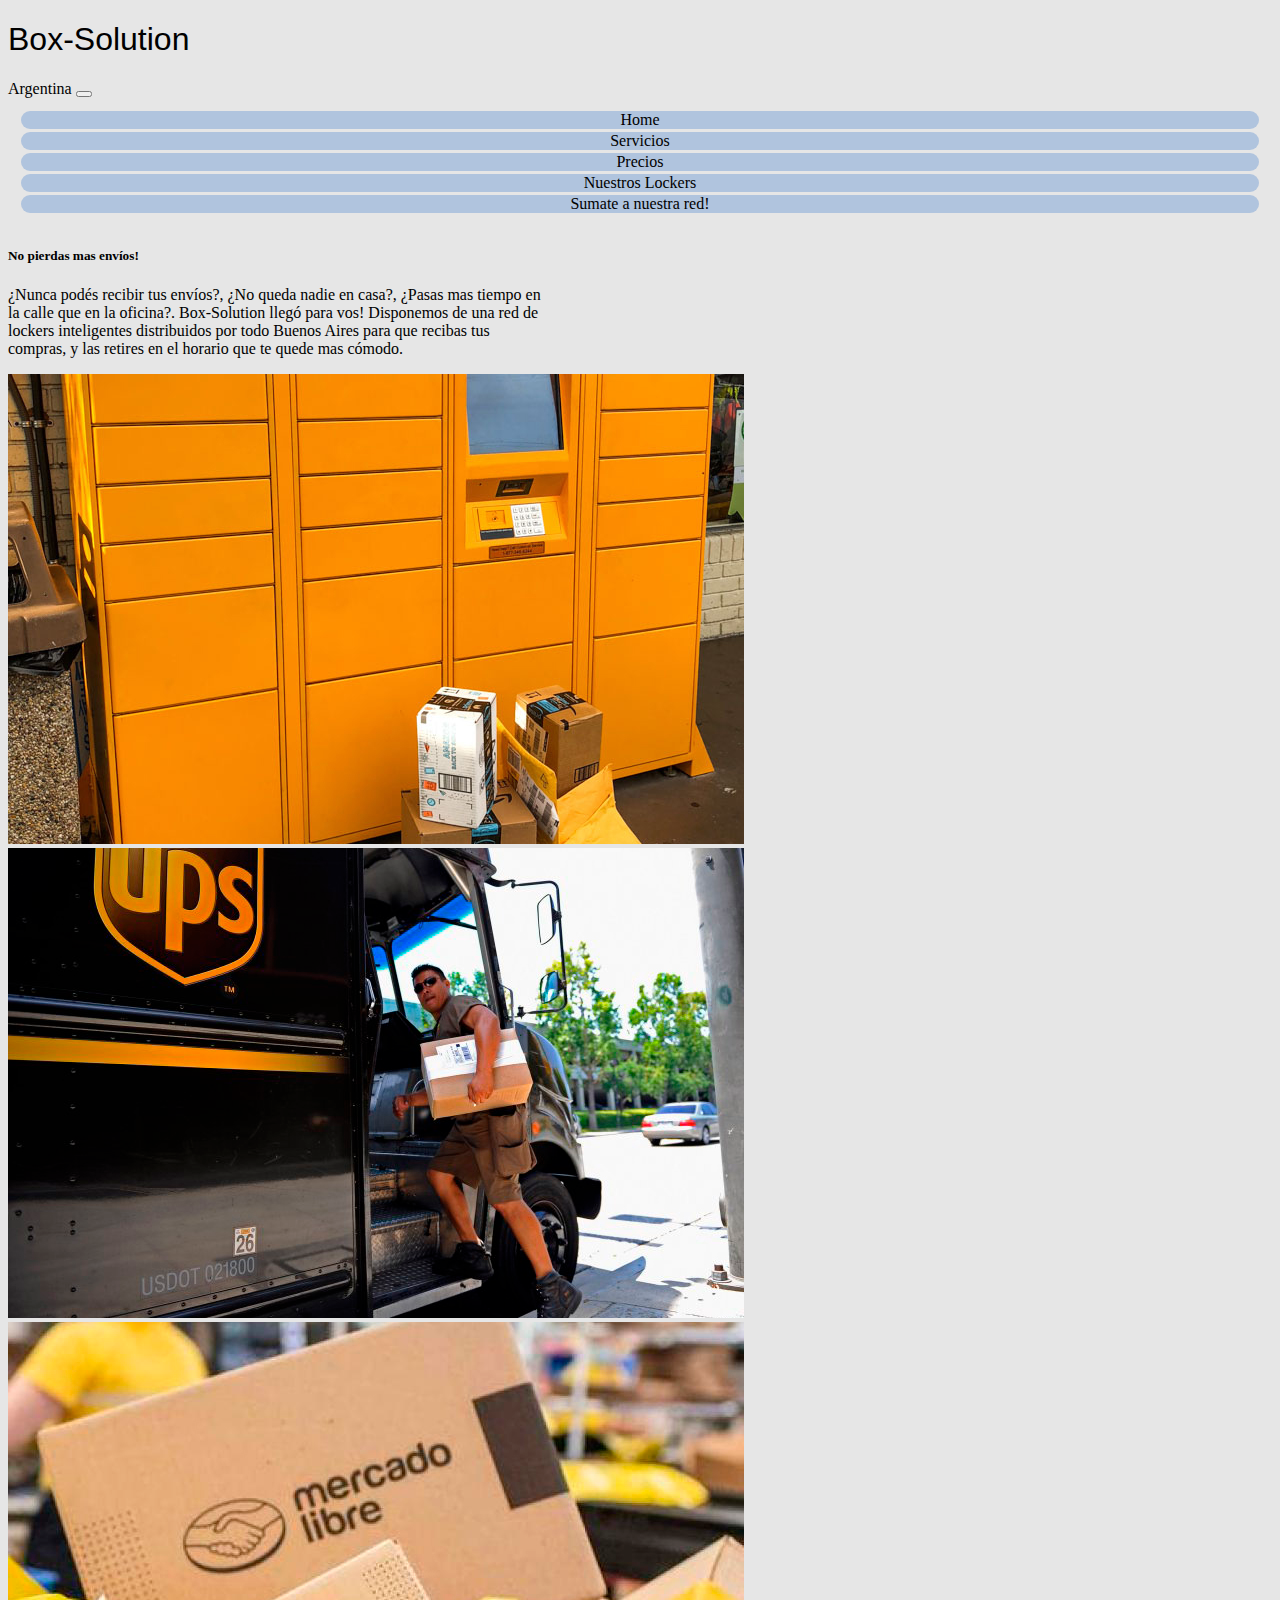
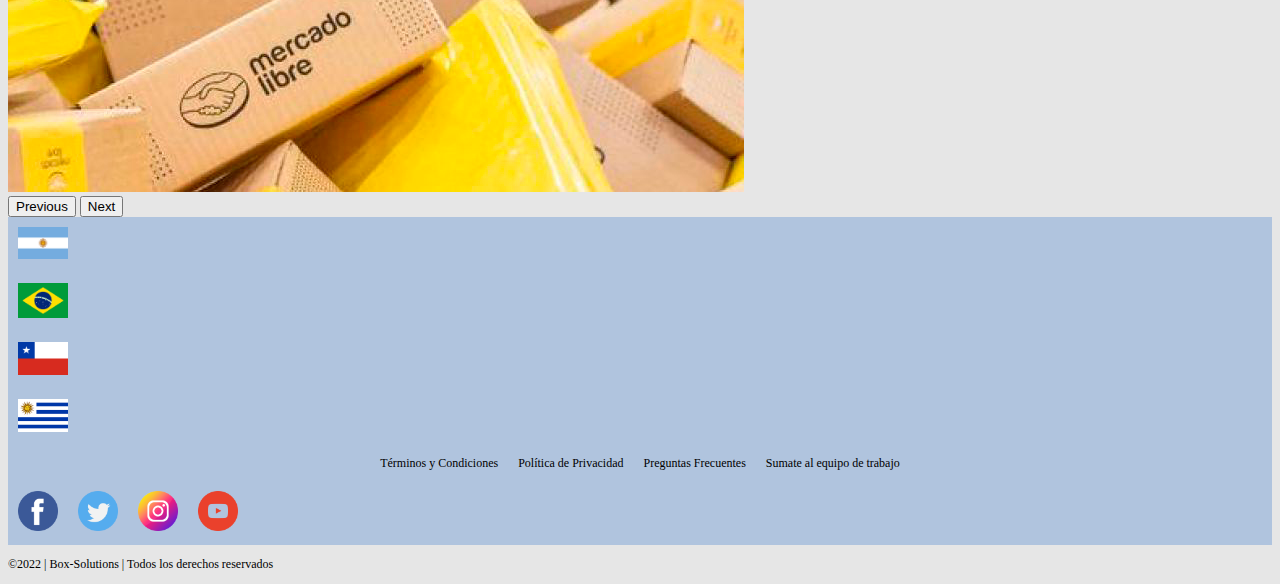
<file: index.html>
<!-- Diseño de sitio web por Pablo Ambrosio - http://www.dirkans.com -->
<!-- https://github.com/dirkans -->


<!DOCTYPE html>
<html lang="en">

<head>
    <meta charset="UTF-8">
    <meta http-equiv="X-UA-Compatible" content="IE=edge">
    <meta name="viewport" content="width=device-width, initial-scale=1.0">
    <!-- Link a CSS de Bootstrap -->
    <link href="https://cdn.jsdelivr.net/npm/bootstrap@5.1.3/dist/css/bootstrap.min.css" rel="stylesheet"
        integrity="sha384-1BmE4kWBq78iYhFldvKuhfTAU6auU8tT94WrHftjDbrCEXSU1oBoqyl2QvZ6jIW3" crossorigin="anonymous">
    <!-- Link a CSS de animate.css -->
    <link rel="stylesheet" href="https://cdnjs.cloudflare.com/ajax/libs/animate.css/4.1.1/animate.min.css" />
    <!-- Link a CSS propio -->
    <link rel="stylesheet" href="styles.css">
    <!-- Link a favicon de Box-Solution -->
    <link rel="icon" href="img/favicon.png">
    <title>Box-Solution | Solucionamos tus compras online!!</title>
</head>

<body>
    <div class="div-div container-fluid ">
        <header class="row animate__animated animate__fadeInLeftBig">
            <h1 class="col-4">Box-Solution</h1>
            <nav class="navbar navbar-expand-lg navbar-light  col-8">
                <div class="container-fluid ">
                    <a class="navbar-brand " href="#">Argentina</a>
                    <button class="navbar-toggler " type="button" data-bs-toggle="collapse" data-bs-target="#navbarNav"
                        aria-controls="navbarNav" aria-expanded="false" aria-label="Toggle navigation">
                        <span class="navbar-toggler-icon"></span>
                    </button>
                    <div class="collapse navbar-collapse " id="navbarNav">
                        <ul class="navbar-nav ">
                            <li class="nav-item ">
                                <a class="nav-link active" aria-current="page" href="#">Home</a>
                            </li>
                            <li class="nav-item ">
                                <a class="nav-link" href="servicios.html">Servicios</a>
                            </li>
                            <li class="nav-item">
                                <a class="nav-link" href="precios.html">Precios</a>
                            </li>
                            <li class="nav-item">
                                <a class="nav-link" href="lockers.html">Nuestros Lockers</a>
                            </li>
                            <li class="nav-item">
                                <a class="nav-link" href="sumate.html">Sumate a nuestra red!</a>
                            </li>
                        </ul>
                    </div>
                </div>
            </nav>
        </header>
        <main class="row">
            <div class=" col-xs-12 col-sm-6 card mb-3" style="max-width: 540px;">
                <div class="row g-0">
                    <div class="col-md-4">
                    </div>
                    <div class="col-md-8">
                        <div class="card-body animate__animated animate__flipInX">
                            <h5 class="card-title">No pierdas mas envíos!</h5>
                            <p class="card-text">¿Nunca podés recibir tus envíos?, ¿No queda nadie en casa?, ¿Pasas mas
                                tiempo en la calle que en la oficina?. Box-Solution llegó para vos! Disponemos de una
                                red de lockers inteligentes distribuidos por todo Buenos Aires para que recibas tus
                                compras, y las retires en el horario que te quede mas cómodo.</p>
                        </div>
                    </div>
                </div>
            </div>
            <div id="carouselExampleControls" class="carousel slide  col-xs-12 col-sm-6" data-bs-ride="carousel">
                <div class="carousel-inner">
                    <div class="carousel-item active">
                        <img src="img/1.jpg" class="d-block w-100" alt="...">
                    </div>
                    <div class="carousel-item">
                        <img src="img/2.jpeg" class="d-block w-100" alt="...">
                    </div>
                    <div class="carousel-item">
                        <img src="img/3.jpg" class="d-block w-100" alt="...">
                    </div>
                </div>
                <button class="carousel-control-prev" type="button" data-bs-target="#carouselExampleControls"
                    data-bs-slide="prev">
                    <span class="carousel-control-prev-icon" aria-hidden="true"></span>
                    <span class="visually-hidden">Previous</span>
                </button>
                <button class="carousel-control-next" type="button" data-bs-target="#carouselExampleControls"
                    data-bs-slide="next">
                    <span class="carousel-control-next-icon" aria-hidden="true"></span>
                    <span class="visually-hidden">Next</span>
                </button>
            </div>
        </main>
        <footer>
            <div class="row footer-container">
                <li class="flag-li col-3 d-flex justify-content-center align-items-center ">
                    <ul class="flag-ul"><a href="#"><img src="img/argentina-flag.png" width="50" alt="Argentina Flag"
                                class="img-fluid img-flags"></a></ul>
                    <ul class="flag-ul"><a href="#"><img src="img/brasil-flag.png" width="50" alt="Brasil Flag"
                                class="img-fluid img-flags"></a></ul>
                    <ul class="flag-ul"><a href="#"><img src="img/chile-flag.png" width="50" alt="Chile Flag"
                                class="img-fluid img-flags"></a></ul>
                    <ul class="flag-ul"><a href="#"><img src="img/uruguay-flag.png" width="50" alt="Uruguay Flag"
                                class="img-fluid img-flags"></a></ul>
                </li>
                <li class="col-6 footer-links">
                    <ul class="footer-links-ul"><a href="#">Términos y Condiciones</a></ul>
                    <ul class="footer-links-ul"><a href="#">Política de Privacidad</a></ul>
                    <ul class="footer-links-ul"><a href="#">Preguntas Frecuentes</a></ul>
                    <ul class="footer-links-ul"><a href="#">Sumate al equipo de trabajo</a></ul>
                </li>
                <li class="col-3 footer-social ">
                    <ul><a href="#"><img src="img/fb.png" width="40" alt="" class="img-fluid img-flags"></a></ul>
                    <ul><a href="#"><img src="img/twitter.png" width="40" alt="" class="img-fluid img-flags"></a></ul>
                    <ul><a href="#"><img src="img/insta.png" width="40" alt="" class="img-fluid img-flags"></a></ul>
                    <ul><a href="#"><img src="img/youtube.png" width="40" alt="" class="img-fluid img-flags"></a></ul>
                </li>
            </div>
            <div class="row footer-text">
                <p class="text-center">©2022 | Box-Solutions | Todos los derechos reservados</p>
            </div>
        </footer>

    </div>

    <!-- Mensaje de error si el sitio web se intenta visualizar desde una pantalla demasiado pequeña -->
    <div class="div-div2">
        <p>Su tamaño de pantalla no es soportado. Porfavor intente visualizar este sitio web desde otro dispositivo.</p>
    </div>
<!-- Link a JS de Bootstrap -->
    <script src="https://cdn.jsdelivr.net/npm/bootstrap@5.1.3/dist/js/bootstrap.bundle.min.js"
        integrity="sha384-ka7Sk0Gln4gmtz2MlQnikT1wXgYsOg+OMhuP+IlRH9sENBO0LRn5q+8nbTov4+1p" crossorigin="anonymous">
    </script>
</body>

</html>
</file>
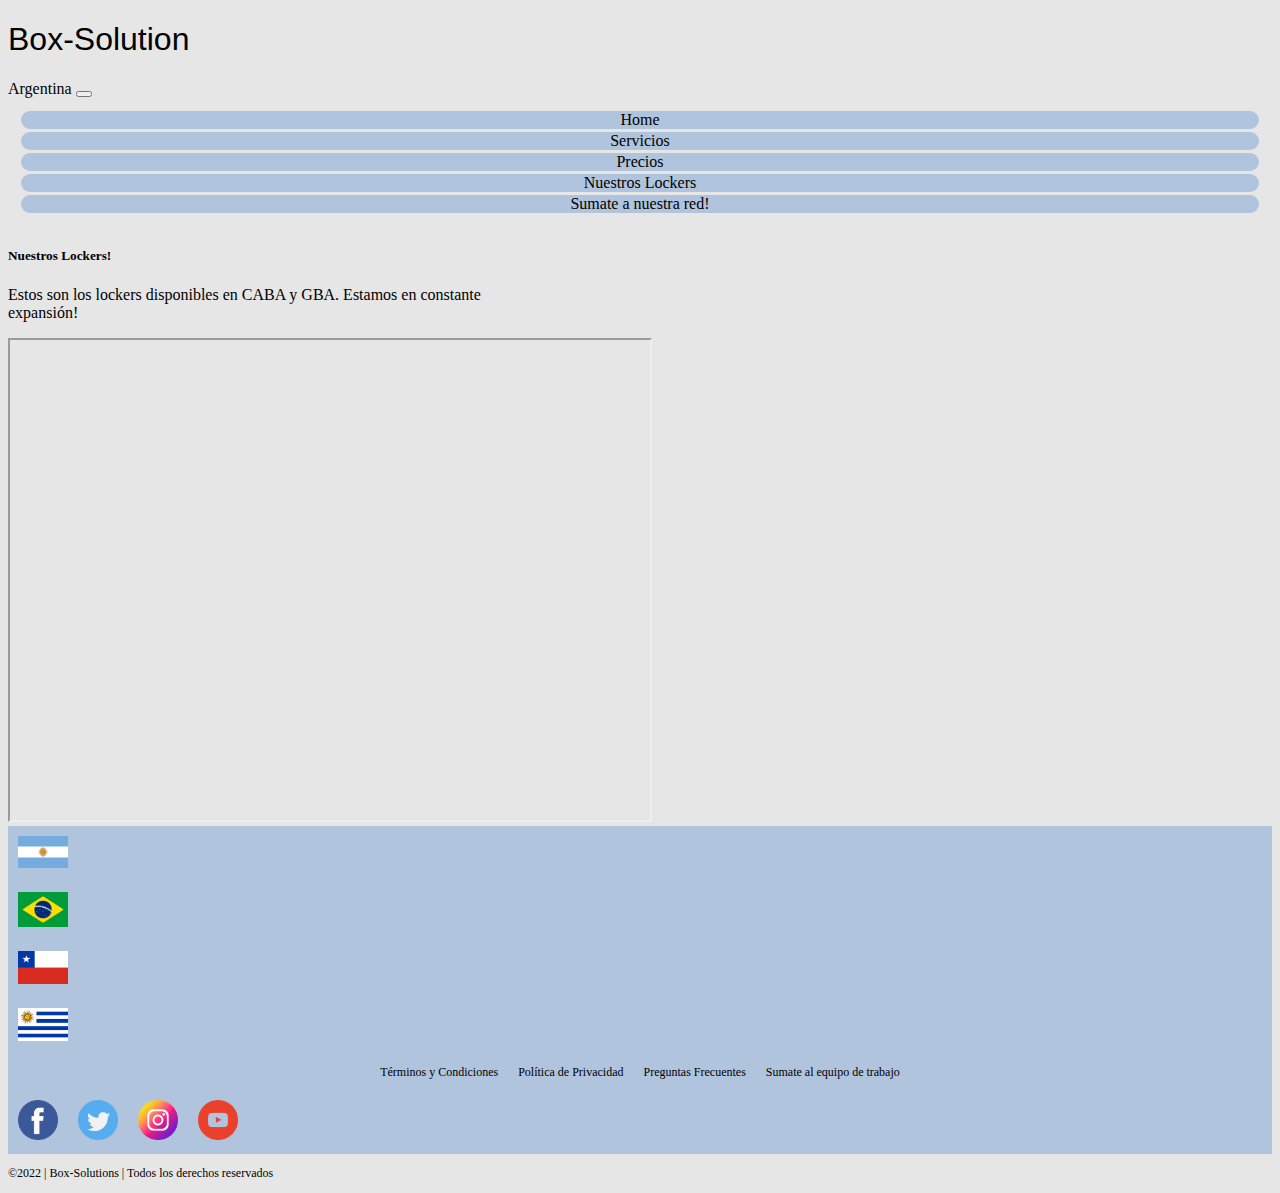
<file: lockers.html>
<!-- Diseño de sitio web por Pablo Ambrosio - http://www.dirkans.com -->
<!-- https://github.com/dirkans -->

<!DOCTYPE html>
<html lang="en">

<head>
    <meta charset="UTF-8">
    <meta http-equiv="X-UA-Compatible" content="IE=edge">
    <meta name="viewport" content="width=device-width, initial-scale=1.0">
    <!-- Link a CSS de Bootstrap -->
    <link href="https://cdn.jsdelivr.net/npm/bootstrap@5.1.3/dist/css/bootstrap.min.css" rel="stylesheet"
        integrity="sha384-1BmE4kWBq78iYhFldvKuhfTAU6auU8tT94WrHftjDbrCEXSU1oBoqyl2QvZ6jIW3" crossorigin="anonymous">
    <!-- Link a CSS de animate.css -->
    <link rel="stylesheet" href="https://cdnjs.cloudflare.com/ajax/libs/animate.css/4.1.1/animate.min.css" />
    <!-- Link a CSS propio -->
    <link rel="stylesheet" href="styles.css">
    <!-- Link a favicon de Box-Solution -->
    <link rel="icon" href="img/favicon.png">
    <title>Box-Solution | Solucionamos tus compras online!!</title>
</head>


<body>
    <div class="div-div container-fluid">
        <header class="row animate__animated animate__fadeInLeftBig">
            <h1 class="col-4">Box-Solution</h1>
            <nav class="navbar navbar-expand-lg navbar-light  col-8">
                <div class="container-fluid">
                    <a class="navbar-brand" href="#">Argentina</a>
                    <button class="navbar-toggler" type="button" data-bs-toggle="collapse" data-bs-target="#navbarNav"
                        aria-controls="navbarNav" aria-expanded="false" aria-label="Toggle navigation">
                        <span class="navbar-toggler-icon"></span>
                    </button>
                    <div class="collapse navbar-collapse" id="navbarNav">
                        <ul class="navbar-nav">
                            <li class="nav-item">
                                <a class="nav-link" href="index.html">Home</a>
                            </li>
                            <li class="nav-item">
                                <a class="nav-link" href="servicios.html">Servicios</a>
                            </li>
                            <li class="nav-item">
                                <a class="nav-link" href="precios.html">Precios</a>
                            </li>
                            <li class="nav-item">
                                <a class="nav-link active" aria-current="page" href="#">Nuestros Lockers</a>
                            </li>
                            <li class="nav-item">
                                <a class="nav-link" href="sumate.html">Sumate a nuestra red!</a>
                            </li>
                        </ul>
                    </div>
                </div>
            </nav>
        </header>

        <main class="row">

            <div class=" col-xs-12 col-sm-6 card mb-3 animate__animated animate__flipInX" style="max-width: 540px;">
                <div class="row g-0">
                    <div class="col-md-4">
                    </div>
                    <div class="col-md-8">
                        <div class="card-body">
                            <h5 class="card-title">Nuestros Lockers!</h5>
                            <p class="card-text">Estos son los lockers disponibles en CABA y GBA. Estamos en constante expansión! </p>

                        </div>
                    </div>
                </div>
            </div>
<!-- Iframe con mapa de Google Maps con los puntos de los lockers -->
            <iframe class="col-xs-12 col-sm-6"src="https://www.google.com/maps/d/u/0/embed?mid=14jIChF-8UJK2BQOenJnSpHl4pNDjwDZp&ehbc=2E312F" width="640" height="480"></iframe>

        </main>

        <footer>
            <div class="row footer-container">
                <li class="flag-li col-3 d-flex justify-content-center align-items-center ">
                    <ul class="flag-ul"><a href="#"><img src="img/argentina-flag.png" width="50" alt="Argentina Flag"
                                class="img-fluid img-flags"></a></ul>
                    <ul class="flag-ul"><a href="#"><img src="img/brasil-flag.png" width="50" alt="Brasil Flag"
                                class="img-fluid img-flags"></a></ul>
                    <ul class="flag-ul"><a href="#"><img src="img/chile-flag.png" width="50" alt="Chile Flag"
                                class="img-fluid img-flags"></a></ul>
                    <ul class="flag-ul"><a href="#"><img src="img/uruguay-flag.png" width="50" alt="Uruguay Flag"
                                class="img-fluid img-flags"></a></ul>
                </li>
                <li class="col-6 footer-links">
                    <ul class="footer-links-ul"><a href="#">Términos y Condiciones</a></ul>
                    <ul class="footer-links-ul"><a href="#">Política de Privacidad</a></ul>
                    <ul class="footer-links-ul"><a href="#">Preguntas Frecuentes</a></ul>
                    <ul class="footer-links-ul"><a href="#">Sumate al equipo de trabajo</a></ul>
                </li>
                <li class="col-3 footer-social ">
                    <ul><a href="#"><img src="img/fb.png" width="40" alt="" class="img-fluid img-flags"></a></ul>
                    <ul><a href="#"><img src="img/twitter.png" width="40" alt="" class="img-fluid img-flags"></a></ul>
                    <ul><a href="#"><img src="img/insta.png" width="40" alt="" class="img-fluid img-flags"></a></ul>
                    <ul><a href="#"><img src="img/youtube.png" width="40" alt="" class="img-fluid img-flags"></a></ul>
                </li>
            </div>
            <div class="row footer-text">
                <p class="text-center">©2022 | Box-Solutions | Todos los derechos reservados</p>
            </div>
        </footer>

    </div>

    <!-- Mensaje de error si el sitio web se intenta visualizar desde una pantalla demasiado pequeña -->
    <div class="div-div2">
        <p>Su tamaño de pantalla no es soportado. Porfavor intente visualizar este sitio web desde otro dispositivo.</p>
    </div>
<!-- Link a JS de Bootstrap -->
    <script src="https://cdn.jsdelivr.net/npm/bootstrap@5.1.3/dist/js/bootstrap.bundle.min.js"
        integrity="sha384-ka7Sk0Gln4gmtz2MlQnikT1wXgYsOg+OMhuP+IlRH9sENBO0LRn5q+8nbTov4+1p" crossorigin="anonymous">
    </script>
</body>

</html>
</file>
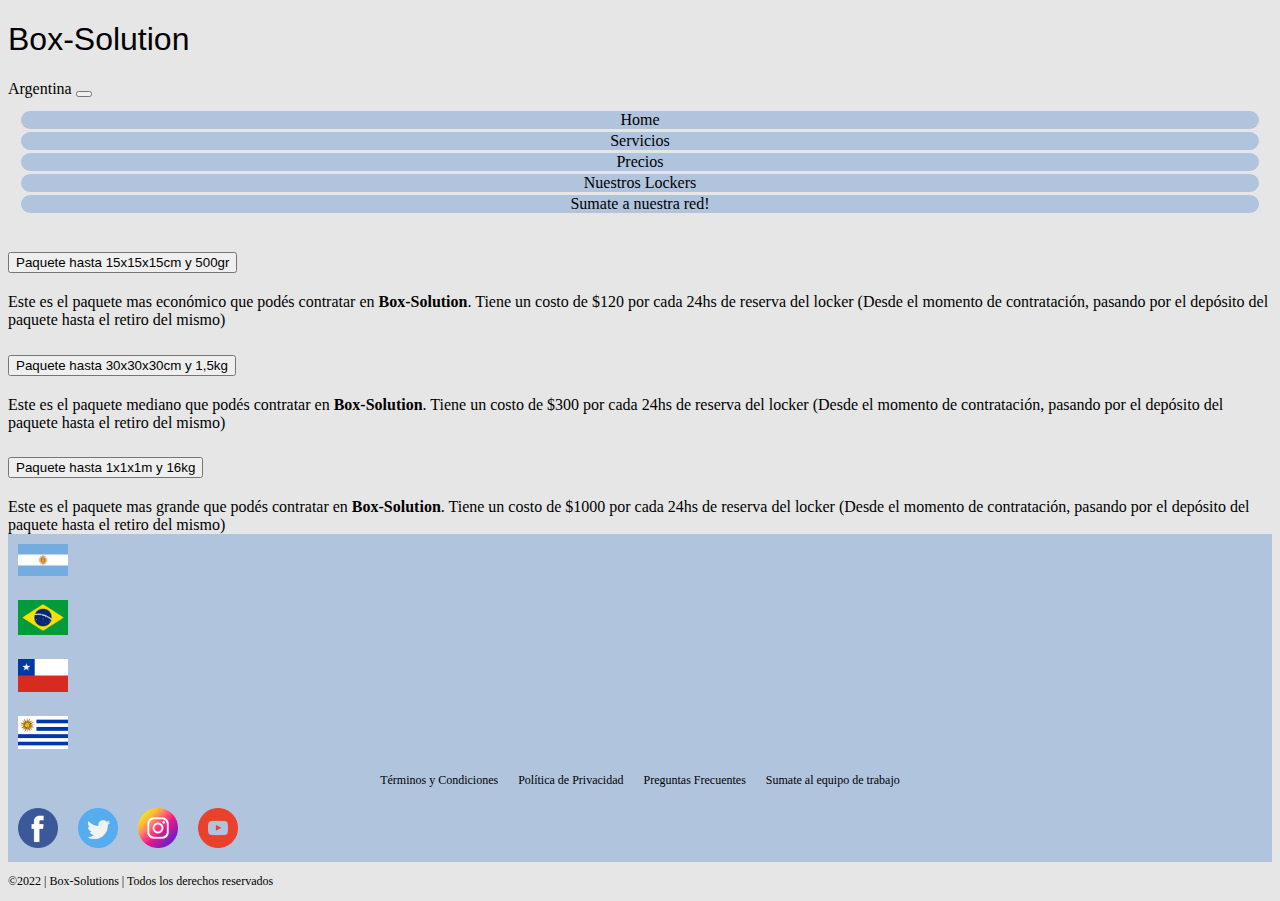
<file: precios.html>
<!-- Diseño de sitio web por Pablo Ambrosio - http://www.dirkans.com -->
<!-- https://github.com/dirkans -->

<!DOCTYPE html>
<html lang="en">

<head>
    <meta charset="UTF-8">
    <meta http-equiv="X-UA-Compatible" content="IE=edge">
    <meta name="viewport" content="width=device-width, initial-scale=1.0">
    <!-- Link a CSS de Bootstrap -->
    <link href="https://cdn.jsdelivr.net/npm/bootstrap@5.1.3/dist/css/bootstrap.min.css" rel="stylesheet"
        integrity="sha384-1BmE4kWBq78iYhFldvKuhfTAU6auU8tT94WrHftjDbrCEXSU1oBoqyl2QvZ6jIW3" crossorigin="anonymous">
    <!-- Link a CSS de animate.css -->
    <link rel="stylesheet" href="https://cdnjs.cloudflare.com/ajax/libs/animate.css/4.1.1/animate.min.css" />
    <!-- Link a CSS propio -->
    <link rel="stylesheet" href="styles.css">
    <!-- Link a favicon de Box-Solution -->
    <link rel="icon" href="img/favicon.png">
    <title>Box-Solution | Solucionamos tus compras online!!</title>
</head>


<body>
    <div class="div-div container-fluid">
        <header class="row animate__animated animate__fadeInLeftBig">
            <h1 class="col-4">Box-Solution</h1>
            <nav class="navbar navbar-expand-lg navbar-light  col-8">
                <div class="container-fluid">
                    <a class="navbar-brand" href="#">Argentina</a>
                    <button class="navbar-toggler" type="button" data-bs-toggle="collapse" data-bs-target="#navbarNav"
                        aria-controls="navbarNav" aria-expanded="false" aria-label="Toggle navigation">
                        <span class="navbar-toggler-icon"></span>
                    </button>
                    <div class="collapse navbar-collapse" id="navbarNav">
                        <ul class="navbar-nav">
                            <li class="nav-item">
                                <a class="nav-link" href="index.html">Home</a>
                            </li>
                            <li class="nav-item">
                                <a class="nav-link" href="servicios.html">Servicios</a>
                            </li>
                            <li class="nav-item">
                                <a class="nav-link active" aria-current="page" href="#">Precios</a>
                            </li>
                            <li class="nav-item">
                                <a class="nav-link" href="lockers.html">Nuestros Lockers</a>
                            </li>
                            <li class="nav-item">
                                <a class="nav-link" href="sumate.html">Sumate a nuestra red!</a>
                            </li>
                        </ul>
                    </div>
                </div>
            </nav>
        </header>

        <main class="row">

  
            <!-- Accordion con precios y tamaños -->
            <div class="accordion col-xs-12 col-sm-6 animate__animated animate__flipInX " id="accordionPanelsStayOpenExample">
                <div class="accordion-item">
                  <h2 class="accordion-header" id="panelsStayOpen-headingOne">
                    <button class="accordion-button" type="button" data-bs-toggle="collapse" data-bs-target="#panelsStayOpen-collapseOne" aria-expanded="true" aria-controls="panelsStayOpen-collapseOne">
                      Paquete hasta 15x15x15cm y 500gr
                    </button>
                  </h2>
                  <div id="panelsStayOpen-collapseOne" class="accordion-collapse collapse show" aria-labelledby="panelsStayOpen-headingOne">
                    <div class="accordion-body">
                      Este es el paquete mas económico que podés contratar en <strong>Box-Solution</strong>. Tiene un costo de $120 por cada 24hs de reserva del locker (Desde el momento de contratación, pasando por el depósito del paquete hasta el retiro del mismo)
                    </div>
                  </div>
                </div>
                <div class="accordion-item">
                  <h2 class="accordion-header" id="panelsStayOpen-headingTwo">
                    <button class="accordion-button collapsed" type="button" data-bs-toggle="collapse" data-bs-target="#panelsStayOpen-collapseTwo" aria-expanded="false" aria-controls="panelsStayOpen-collapseTwo">
                      Paquete hasta 30x30x30cm y 1,5kg
                    </button>
                  </h2>
                  <div id="panelsStayOpen-collapseTwo" class="accordion-collapse collapse" aria-labelledby="panelsStayOpen-headingTwo">
                    <div class="accordion-body">
                      Este es el paquete mediano que podés contratar en <strong>Box-Solution</strong>. Tiene un costo de $300 por cada 24hs de reserva del locker (Desde el momento de contratación, pasando por el depósito del paquete hasta el retiro del mismo)
                    </div>
                  </div>
                </div>
                <div class="accordion-item">
                  <h2 class="accordion-header" id="panelsStayOpen-headingThree">
                    <button class="accordion-button collapsed" type="button" data-bs-toggle="collapse" data-bs-target="#panelsStayOpen-collapseThree" aria-expanded="false" aria-controls="panelsStayOpen-collapseThree">
                      Paquete hasta 1x1x1m y 16kg
                    </button>
                  </h2>
                  <div id="panelsStayOpen-collapseThree" class="accordion-collapse collapse" aria-labelledby="panelsStayOpen-headingThree">
                    <div class="accordion-body">
                        Este es el paquete mas grande que podés contratar en <strong>Box-Solution</strong>. Tiene un costo de $1000 por cada 24hs de reserva del locker (Desde el momento de contratación, pasando por el depósito del paquete hasta el retiro del mismo)
                    </div>
                  </div>
                </div>
              </div>
    <!-- FIN ACORDEON -->
        </main>

        <footer>
            <div class="row footer-container">
                <li class="flag-li col-3 d-flex justify-content-center align-items-center ">
                    <ul class="flag-ul"><a href="#"><img src="img/argentina-flag.png" width="50" alt="Argentina Flag"
                                class="img-fluid img-flags"></a></ul>
                    <ul class="flag-ul"><a href="#"><img src="img/brasil-flag.png" width="50" alt="Brasil Flag"
                                class="img-fluid img-flags"></a></ul>
                    <ul class="flag-ul"><a href="#"><img src="img/chile-flag.png" width="50" alt="Chile Flag"
                                class="img-fluid img-flags"></a></ul>
                    <ul class="flag-ul"><a href="#"><img src="img/uruguay-flag.png" width="50" alt="Uruguay Flag"
                                class="img-fluid img-flags"></a></ul>
                </li>
                <li class="col-6 footer-links">
                    <ul class="footer-links-ul"><a href="#">Términos y Condiciones</a></ul>
                    <ul class="footer-links-ul"><a href="#">Política de Privacidad</a></ul>
                    <ul class="footer-links-ul"><a href="#">Preguntas Frecuentes</a></ul>
                    <ul class="footer-links-ul"><a href="#">Sumate al equipo de trabajo</a></ul>
                </li>
                <li class="col-3 footer-social ">
                    <ul><a href="#"><img src="img/fb.png" width="40" alt="" class="img-fluid img-flags"></a></ul>
                    <ul><a href="#"><img src="img/twitter.png" width="40" alt="" class="img-fluid img-flags"></a></ul>
                    <ul><a href="#"><img src="img/insta.png" width="40" alt="" class="img-fluid img-flags"></a></ul>
                    <ul><a href="#"><img src="img/youtube.png" width="40" alt="" class="img-fluid img-flags"></a></ul>
                </li>
            </div>
            <div class="row footer-text">
                <p class="text-center">©2022 | Box-Solutions | Todos los derechos reservados</p>
            </div>
        </footer>

    </div>

    <!-- Mensaje de error si el sitio web se intenta visualizar desde una pantalla demasiado pequeña -->
    <div class="div-div2">
        <p>Su tamaño de pantalla no es soportado. Porfavor intente visualizar este sitio web desde otro dispositivo.</p>
    </div>
<!-- Link a JS de Bootstrap -->
    <script src="https://cdn.jsdelivr.net/npm/bootstrap@5.1.3/dist/js/bootstrap.bundle.min.js"
        integrity="sha384-ka7Sk0Gln4gmtz2MlQnikT1wXgYsOg+OMhuP+IlRH9sENBO0LRn5q+8nbTov4+1p" crossorigin="anonymous">
    </script>
</body>

</html>
</file>
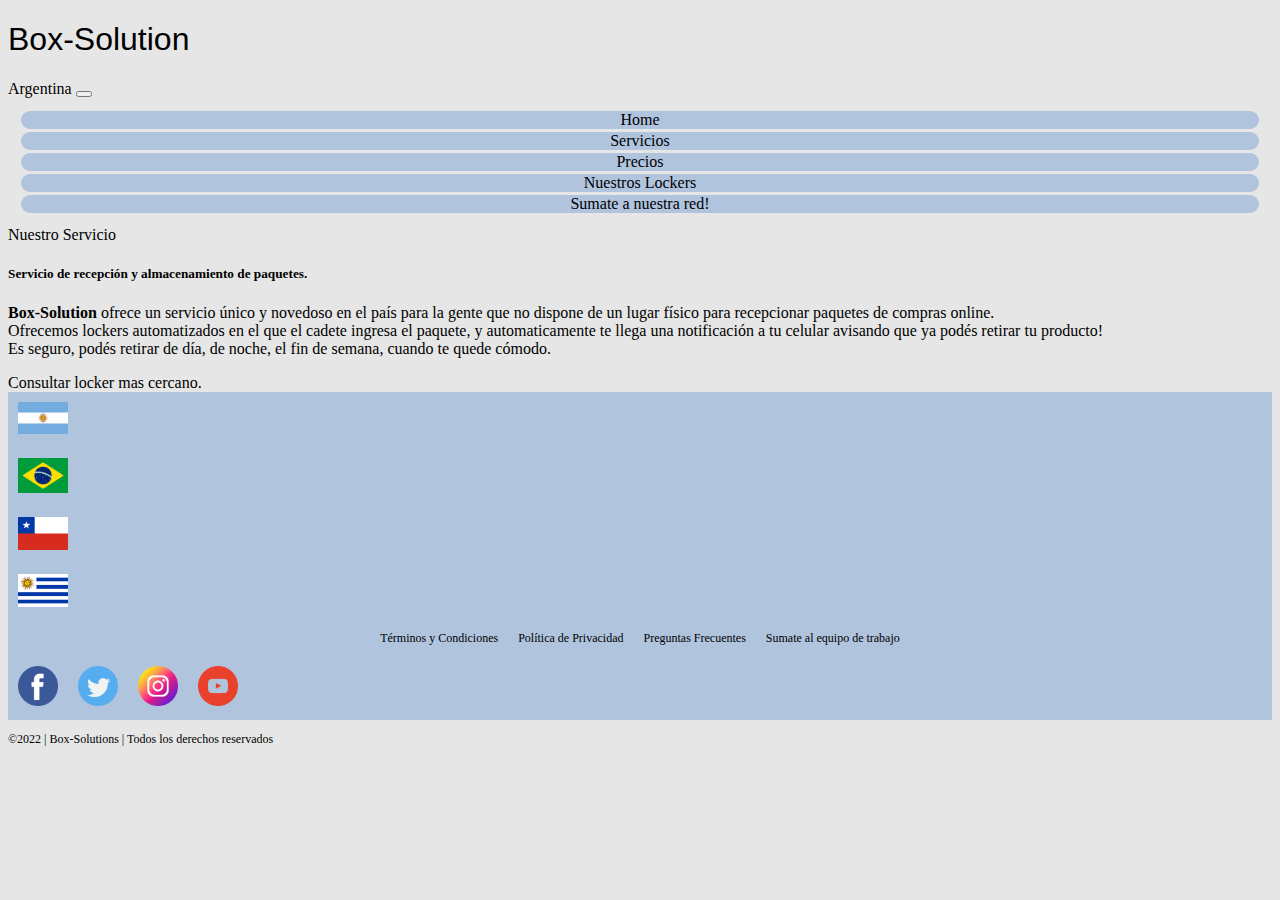
<file: servicios.html>
<!-- Diseño de sitio web por Pablo Ambrosio - http://www.dirkans.com -->
<!-- https://github.com/dirkans -->


<!DOCTYPE html>
<html lang="en">

<head>
    <meta charset="UTF-8">
    <meta http-equiv="X-UA-Compatible" content="IE=edge">
    <meta name="viewport" content="width=device-width, initial-scale=1.0">
    <!-- Link a CSS de Bootstrap -->
    <link href="https://cdn.jsdelivr.net/npm/bootstrap@5.1.3/dist/css/bootstrap.min.css" rel="stylesheet"
        integrity="sha384-1BmE4kWBq78iYhFldvKuhfTAU6auU8tT94WrHftjDbrCEXSU1oBoqyl2QvZ6jIW3" crossorigin="anonymous">
    <!-- Link a CSS de animate.css -->
    <link rel="stylesheet" href="https://cdnjs.cloudflare.com/ajax/libs/animate.css/4.1.1/animate.min.css" />
    <!-- Link a CSS propio -->
    <link rel="stylesheet" href="styles.css">
    <!-- Link a favicon de Box-Solution -->
    <link rel="icon" href="img/favicon.png">
    <title>Box-Solution | Solucionamos tus compras online!!</title>
</head>


<body>
    <div class="div-div container-fluid">
        <header class="row animate__animated animate__fadeInLeftBig">
            <h1 class="col-4">Box-Solution</h1>
            <nav class="navbar navbar-expand-lg navbar-light  col-8">
                <div class="container-fluid">
                    <a class="navbar-brand" href="#">Argentina</a>
                    <button class="navbar-toggler" type="button" data-bs-toggle="collapse" data-bs-target="#navbarNav"
                        aria-controls="navbarNav" aria-expanded="false" aria-label="Toggle navigation">
                        <span class="navbar-toggler-icon"></span>
                    </button>
                    <div class="collapse navbar-collapse" id="navbarNav">
                        <ul class="navbar-nav">
                            <li class="nav-item">
                                <a class="nav-link" href="index.html">Home</a>
                            </li>
                            <li class="nav-item">
                                <a class="nav-link active" aria-current="page" href="#">Servicios</a>
                            </li>
                            <li class="nav-item">
                                <a class="nav-link" href="precios.html">Precios</a>
                            </li>
                            <li class="nav-item">
                                <a class="nav-link" href="lockers.html">Nuestros Lockers</a>
                            </li>
                            <li class="nav-item">
                                <a class="nav-link" href="sumate.html">Sumate a nuestra red!</a>
                            </li>
                        </ul>
                    </div>
                </div>
            </nav>
        </header>

        <main class="row">

            <div class="card col-xs-12 col-sm-6 animate__animated animate__flipInX">
                <div class="card-header">
                    Nuestro Servicio
                </div>
                <div class="card-body">
                    <h5 class="card-title">Servicio de recepción y almacenamiento de paquetes.</h5>
                    <p class="card-text"><strong>Box-Solution</strong> ofrece un servicio único y novedoso en el país
                        para la gente que no dispone de un lugar físico para recepcionar paquetes de compras
                        online.<br>Ofrecemos lockers automatizados en el que el cadete ingresa el paquete, y
                        automaticamente te llega una notificación a tu celular avisando que ya podés retirar tu
                        producto!<br>Es seguro, podés retirar de día, de noche, el fin de semana, cuando te quede
                        cómodo.</p>
                    <a href="lockers.html" class="btn btn-primary">Consultar locker mas cercano.</a>
                </div>
            </div>


        </main>

        <footer>
            <div class="row footer-container">
                <li class="flag-li col-3 d-flex justify-content-center align-items-center ">
                    <ul class="flag-ul"><a href="#"><img src="img/argentina-flag.png" width="50" alt="Argentina Flag"
                                class="img-fluid img-flags"></a></ul>
                    <ul class="flag-ul"><a href="#"><img src="img/brasil-flag.png" width="50" alt="Brasil Flag"
                                class="img-fluid img-flags"></a></ul>
                    <ul class="flag-ul"><a href="#"><img src="img/chile-flag.png" width="50" alt="Chile Flag"
                                class="img-fluid img-flags"></a></ul>
                    <ul class="flag-ul"><a href="#"><img src="img/uruguay-flag.png" width="50" alt="Uruguay Flag"
                                class="img-fluid img-flags"></a></ul>
                </li>
                <li class="col-6 footer-links">
                    <ul class="footer-links-ul"><a href="#">Términos y Condiciones</a></ul>
                    <ul class="footer-links-ul"><a href="#">Política de Privacidad</a></ul>
                    <ul class="footer-links-ul"><a href="#">Preguntas Frecuentes</a></ul>
                    <ul class="footer-links-ul"><a href="#">Sumate al equipo de trabajo</a></ul>
                </li>
                <li class="col-3 footer-social ">
                    <ul><a href="#"><img src="img/fb.png" width="40" alt="" class="img-fluid img-flags"></a></ul>
                    <ul><a href="#"><img src="img/twitter.png" width="40" alt="" class="img-fluid img-flags"></a></ul>
                    <ul><a href="#"><img src="img/insta.png" width="40" alt="" class="img-fluid img-flags"></a></ul>
                    <ul><a href="#"><img src="img/youtube.png" width="40" alt="" class="img-fluid img-flags"></a></ul>
                </li>
            </div>
            <div class="row footer-text">
                <p class="text-center">©2022 | Box-Solutions | Todos los derechos reservados</p>
            </div>
        </footer>

    </div>

    <!-- Mensaje de error si el sitio web se intenta visualizar desde una pantalla demasiado pequeña -->
    <div class="div-div2">
        <p>Su tamaño de pantalla no es soportado. Porfavor intente visualizar este sitio web desde otro dispositivo.</p>
    </div>
<!-- Link a JS de Bootstrap -->
    <script src="https://cdn.jsdelivr.net/npm/bootstrap@5.1.3/dist/js/bootstrap.bundle.min.js"
        integrity="sha384-ka7Sk0Gln4gmtz2MlQnikT1wXgYsOg+OMhuP+IlRH9sENBO0LRn5q+8nbTov4+1p" crossorigin="anonymous">
    </script>
</body>

</html>
</file>
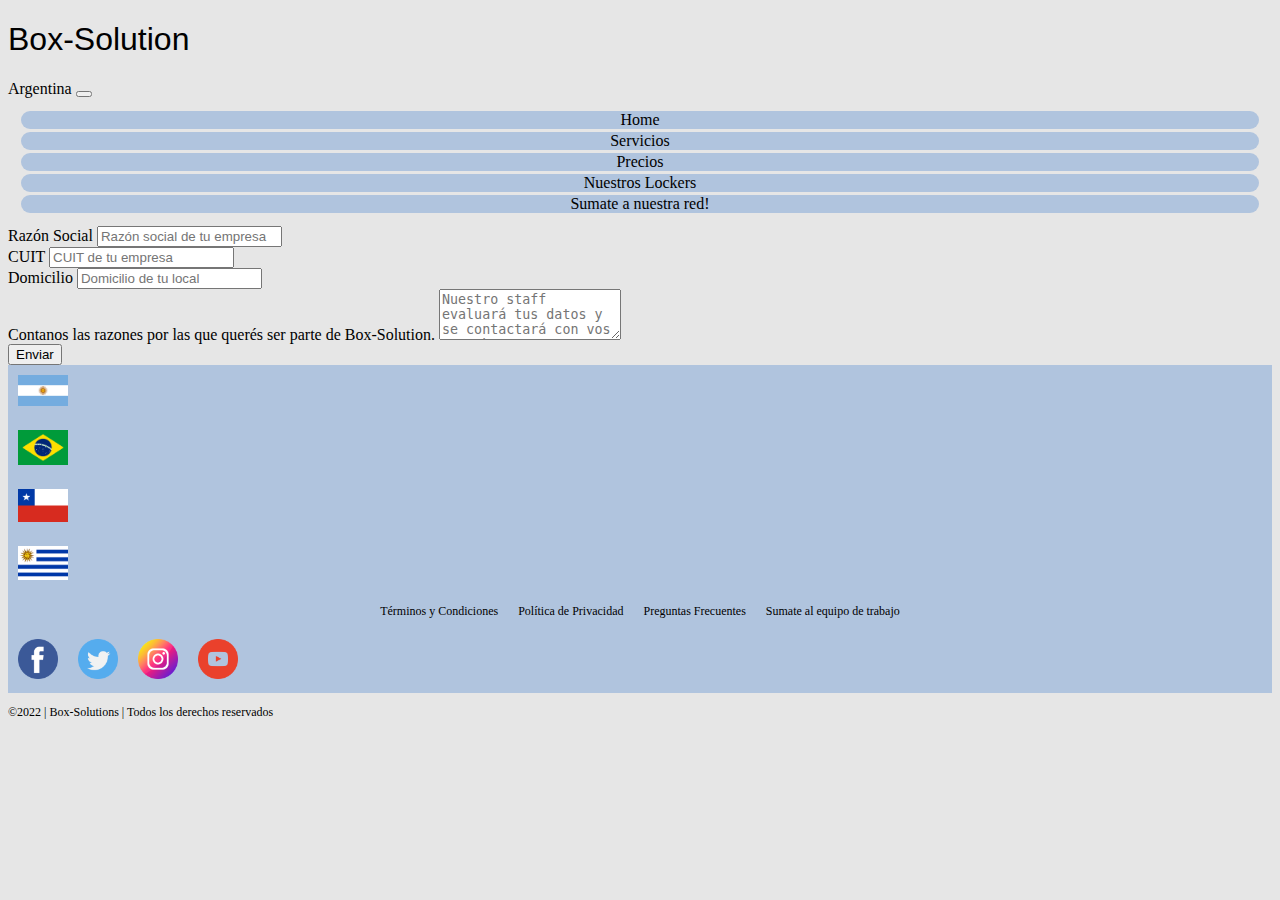
<file: sumate.html>
<!-- Diseño de sitio web por Pablo Ambrosio - http://www.dirkans.com -->
<!-- https://github.com/dirkans -->


<!DOCTYPE html>
<html lang="en">

<head>
    <meta charset="UTF-8">
    <meta http-equiv="X-UA-Compatible" content="IE=edge">
    <meta name="viewport" content="width=device-width, initial-scale=1.0">
    <!-- Link a CSS de Bootstrap -->
    <link href="https://cdn.jsdelivr.net/npm/bootstrap@5.1.3/dist/css/bootstrap.min.css" rel="stylesheet"
        integrity="sha384-1BmE4kWBq78iYhFldvKuhfTAU6auU8tT94WrHftjDbrCEXSU1oBoqyl2QvZ6jIW3" crossorigin="anonymous">
    <!-- Link a CSS de animate.css -->
    <link rel="stylesheet" href="https://cdnjs.cloudflare.com/ajax/libs/animate.css/4.1.1/animate.min.css" />
    <!-- Link a CSS propio -->
    <link rel="stylesheet" href="styles.css">
    <!-- Link a favicon de Box-Solution -->
    <link rel="icon" href="img/favicon.png">
    <title>Box-Solution | Solucionamos tus compras online!!</title>
</head>


<body>
    <div class="div-div container-fluid">
        <header class="row animate__animated animate__fadeInLeftBig">
            <h1 class="col-4">Box-Solution</h1>
            <nav class="navbar navbar-expand-lg navbar-light  col-8">
                <div class="container-fluid">
                    <a class="navbar-brand" href="#">Argentina</a>
                    <button class="navbar-toggler" type="button" data-bs-toggle="collapse" data-bs-target="#navbarNav"
                        aria-controls="navbarNav" aria-expanded="false" aria-label="Toggle navigation">
                        <span class="navbar-toggler-icon"></span>
                    </button>
                    <div class="collapse navbar-collapse" id="navbarNav">
                        <ul class="navbar-nav">
                            <li class="nav-item">
                                <a class="nav-link" href="index.html">Home</a>
                            </li>
                            <li class="nav-item">
                                <a class="nav-link" href="servicios.html">Servicios</a>
                            </li>
                            <li class="nav-item">
                                <a class="nav-link" href="precios.html">Precios</a>
                            </li>
                            <li class="nav-item">
                                <a class="nav-link" href="lockers.html">Nuestros Lockers</a>
                            </li>
                            <li class="nav-item">
                                <a class="nav-link active" aria-current="page" href="#">Sumate a nuestra red!</a>
                            </li>
                        </ul>
                    </div>
                </div>
            </nav>
        </header>

        <main class="row">
            <div class="col-xs-12 col-sm-4 animate__animated animate__flipInX">
                <div class="mb-3">
                    <label for="exampleFormControlInput1" class="form-label">Razón Social</label>
                    <input type="text" class="form-control" id="exampleFormControlInput1"
                        placeholder="Razón social de tu empresa">
                </div>
                <div class="mb-3">
                    <label for="exampleFormControlInput1" class="form-label">CUIT</label>
                    <input type="text" class="form-control" id="exampleFormControlInput1"
                        placeholder="CUIT de tu empresa">
                </div>
                <div class="mb-3">
                    <label for="exampleFormControlInput1" class="form-label">Domicilio</label>
                    <input type="text" class="form-control" id="exampleFormControlInput1"
                        placeholder="Domicilio de tu local">
                </div>
                <div class="mb-3">
                    <label for="exampleFormControlTextarea1" class="form-label">Contanos las razones por las que querés
                        ser parte de Box-Solution.</label>
                    <textarea class="form-control" id="exampleFormControlTextarea1" placeholder="Nuestro staff evaluará tus datos y se contactará con vos para hacerte una propuesta." rows="3"></textarea>
                </div>
                <div>
                    <button class="btn btn-primary" type="submit">Enviar</button>
                </div>
                </div>
        </main>

        <footer>
            <div class="row footer-container">
                <li class="flag-li col-3 d-flex justify-content-center align-items-center ">
                    <ul class="flag-ul"><a href="#"><img src="img/argentina-flag.png" width="50" alt="Argentina Flag"
                                class="img-fluid img-flags"></a></ul>
                    <ul class="flag-ul"><a href="#"><img src="img/brasil-flag.png" width="50" alt="Brasil Flag"
                                class="img-fluid img-flags"></a></ul>
                    <ul class="flag-ul"><a href="#"><img src="img/chile-flag.png" width="50" alt="Chile Flag"
                                class="img-fluid img-flags"></a></ul>
                    <ul class="flag-ul"><a href="#"><img src="img/uruguay-flag.png" width="50" alt="Uruguay Flag"
                                class="img-fluid img-flags"></a></ul>
                </li>
                <li class="col-6 footer-links">
                    <ul class="footer-links-ul"><a href="#">Términos y Condiciones</a></ul>
                    <ul class="footer-links-ul"><a href="#">Política de Privacidad</a></ul>
                    <ul class="footer-links-ul"><a href="#">Preguntas Frecuentes</a></ul>
                    <ul class="footer-links-ul"><a href="#">Sumate al equipo de trabajo</a></ul>
                </li>
                <li class="col-3 footer-social ">
                    <ul><a href="#"><img src="img/fb.png" width="40" alt="" class="img-fluid img-flags"></a></ul>
                    <ul><a href="#"><img src="img/twitter.png" width="40" alt="" class="img-fluid img-flags"></a></ul>
                    <ul><a href="#"><img src="img/insta.png" width="40" alt="" class="img-fluid img-flags"></a></ul>
                    <ul><a href="#"><img src="img/youtube.png" width="40" alt="" class="img-fluid img-flags"></a></ul>
                </li>
            </div>
            <div class="row footer-text">
                <p class="text-center">©2022 | Box-Solutions | Todos los derechos reservados</p>
            </div>
        </footer>

    </div>

    <!-- Mensaje de error si el sitio web se intenta visualizar desde una pantalla demasiado pequeña -->
    <div class="div-div2">
        <p>Su tamaño de pantalla no es soportado. Porfavor intente visualizar este sitio web desde otro dispositivo.</p>
    </div>
<!-- Link a JS de Bootstrap -->
    <script src="https://cdn.jsdelivr.net/npm/bootstrap@5.1.3/dist/js/bootstrap.bundle.min.js"
        integrity="sha384-ka7Sk0Gln4gmtz2MlQnikT1wXgYsOg+OMhuP+IlRH9sENBO0LRn5q+8nbTov4+1p" crossorigin="anonymous">
    </script>
</body>

</html>
</file>
<file: styles.css>
/* Diseño de sitio web por Pablo Ambrosio - http://www.dirkans.com */
/* https://github.com/dirkans */



/* Fuente para logo */
h1 {
    font-family: -apple-system, BlinkMacSystemFont, 'Segoe UI', Roboto, Oxygen, Ubuntu, Cantarell, 'Open Sans', 'Helvetica Neue', sans-serif;
    font-weight: lighter;
}

/* Quitando viñetas de listas */
li {
    list-style-type: none;
}

/* Estilo para links */
a {
    color: black;
    text-decoration: none;
    transition: color .5s;
}

/* Estilo para hover de links */
a:hover {
    color: sandybrown;
}

/* Distanciando un poco las banderas */
.flag-ul {
    padding: 10px;
}


body {
    background-color: #e6e6e6;
}

.footer-container {
    background-color: lightsteelblue;
}

/* Acomodar links del footer */
.footer-links {
    display: flex;
    flex-direction: row;
    align-items: center;
    justify-content: center;
    font-size: 12px;
}

ul {
    padding: 10px;
    margin: 0;
}

.footer-links-ul {
    display: flex;
    align-items: center;
    justify-content: center;

}

/* Acomodando iconos de redes sociales */
.footer-social {
    display: flex;
    align-items: center;
    justify-content: start;
    padding: 0;
    margin: 0;
}

/* Efecto pulsante para el logo */
h1 {
    animation-duration: 3s;
    animation-name: h1-ani;
    animation-iteration-count: infinite;
}

@keyframes h1-ani {
    0% {
        color: black;
    }

    50% {
        color: lightsteelblue;
    }

    100% {
        color: black;
    }
}

/* Suavizando bordes de tarjetas con texto */
.card {
    border-top-right-radius: 20px;
    border-bottom-right-radius: 20px;
}

/* Ajustando tamaño de fuente del footer */
.footer-text {
    font-size: 12px;
}

/* Ocultando mensaje de error para pantallas chicas */
.div-div2 {
    display: none;
}

@media (max-width: 826px) {
    .flag-ul {
        display: none;
    }

    .footer-social {
        display: none;
    }
}

/* Mediaqueries para <300px. Oculta el div que contiene todo el
body llamado div-div, y muestra div-div2 que es un mensaje de error */
@media (max-width: 300px) {
    .div-div {
        display: none;
    }

    .div-div2 {
        display: flex;
        font-size: 25px;
        color: tomato;
        text-align: center;


    }
}
/* Embelleciendo menú superior */
.nav-item {
    background-color: lightsteelblue;
    border-radius: 20px;
    margin: 3px;
    text-align: center;
    transition: background-color .5s;
}
.nav-item:hover {
    background-color: lightsalmon;
}
</file>
